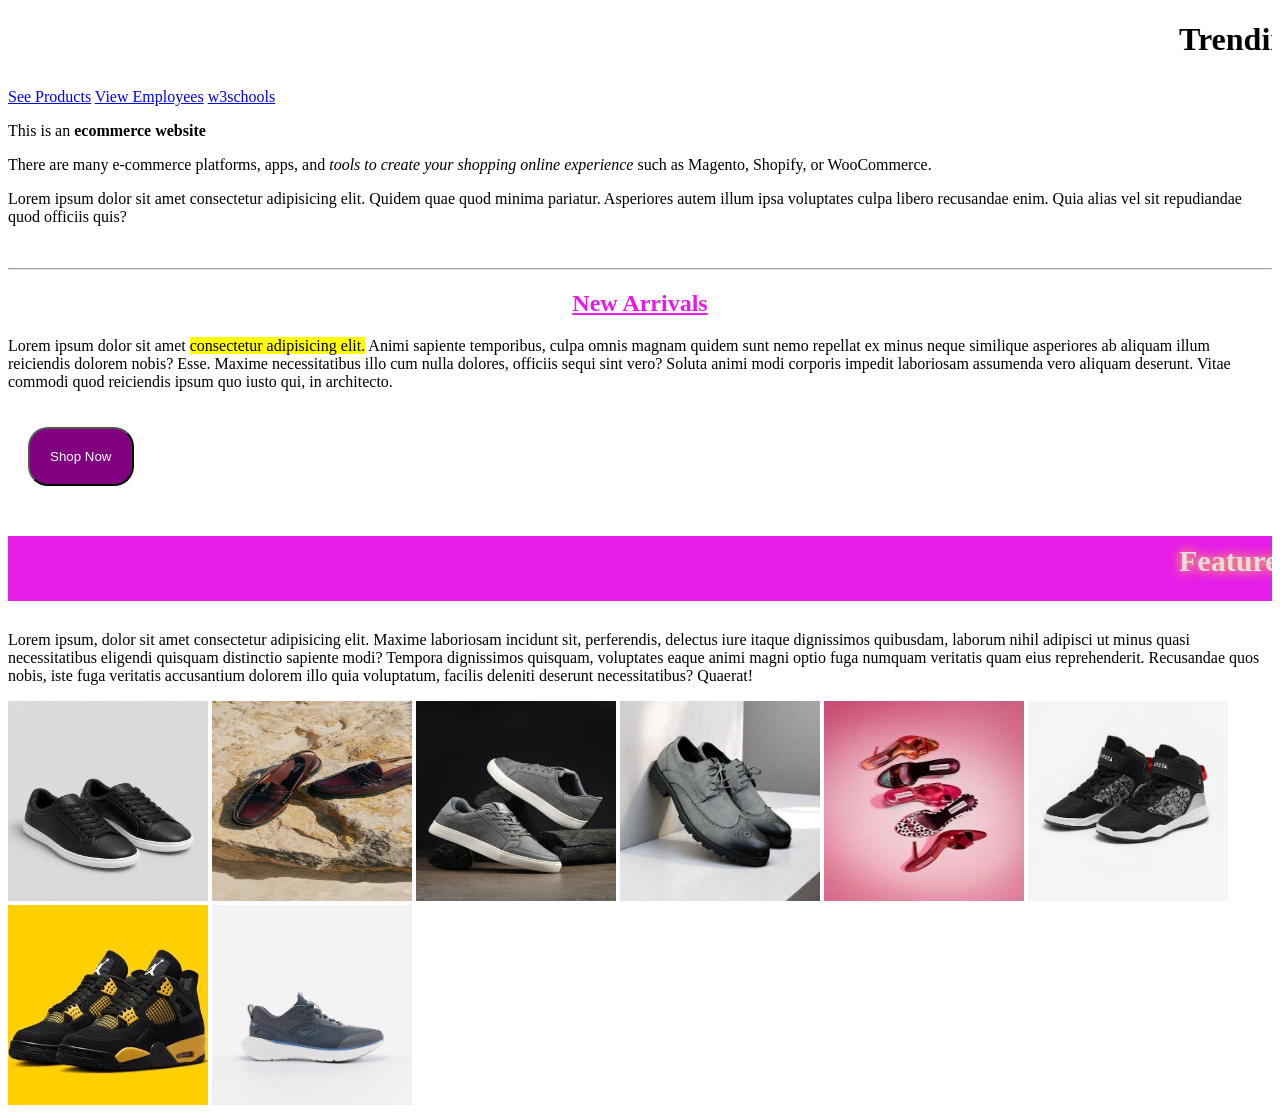
<file: Index.html>
<!DOCTYPE html>
<html lang="en">
<head>
    <meta charset="UTF-8">
    <meta name="viewport" content="width=device-width, initial-scale=1.0">
    <title>Homepage</title>

    <link rel="stylesheet" href="CSS/Style.css">

</head>
<body>
    <h1><marquee behavior="" direction=""> Trending Styles,Better Prices!</marquee></h1>

    <a href="products.html" target="blank">See Products</a>

    <a href="employee.html">View Employees</a>

    <a href="https://www.w3schools.com/">w3schools</a>

    <p>This is an <b>ecommerce website</b></p> 

    <p>There are many e-commerce platforms, apps, and <i>tools to create your shopping online experience</i> such as Magento, Shopify, or WooCommerce.</p>

    <p>Lorem ipsum dolor sit amet consectetur adipisicing elit. Quidem quae quod minima pariatur. Asperiores autem illum ipsa voluptates culpa libero recusandae enim. Quia alias vel sit repudiandae quod officiis quis?</p>

    <br>

    <hr>

    <h2 style="color: rgb(234, 24, 234); text-align: center;"> <u>New Arrivals</u></h2> 
    

    <p>Lorem ipsum dolor sit amet <mark>consectetur adipisicing elit.</mark> Animi sapiente temporibus, culpa omnis magnam quidem sunt nemo repellat ex minus neque similique asperiores ab aliquam illum reiciendis dolorem nobis? Esse.
    Maxime necessitatibus illo cum nulla dolores, officiis sequi sint vero? Soluta animi modi corporis impedit laboriosam assumenda vero aliquam deserunt. Vitae commodi quod reiciendis ipsum quo iusto qui, in architecto.</p>
    <button>Shop Now</button>

    <h3><marquee behavior="" direction="">Featured Products</marquee></h3>
    

    <p>Lorem ipsum, dolor sit amet consectetur adipisicing elit. Maxime laboriosam incidunt sit, perferendis, delectus iure itaque dignissimos quibusdam, laborum nihil adipisci ut minus quasi necessitatibus eligendi quisquam distinctio sapiente modi?
    Tempora dignissimos quisquam, voluptates eaque animi magni optio fuga numquam veritatis quam eius reprehenderit. Recusandae quos nobis, iste fuga veritatis accusantium dolorem illo quia voluptatum, facilis deleniti deserunt necessitatibus? Quaerat!</p>

    <img src="Images/Casual shoes.png" alt="Casual shoes">

    <img src="Images/Clarks.png" alt="Clarks">

    <img src="Images/Dark Grey Faux.png" alt="">

    <img src="Images/Generic Men.png" alt="">

    <img src="Images/Heels.png" alt="">

    <img src="Images/Mid Rise.png" alt="">

    <img src="Images/Nike Air 2.png" alt="">

    <img src="Images/Nike Air.png" alt="">
</file>
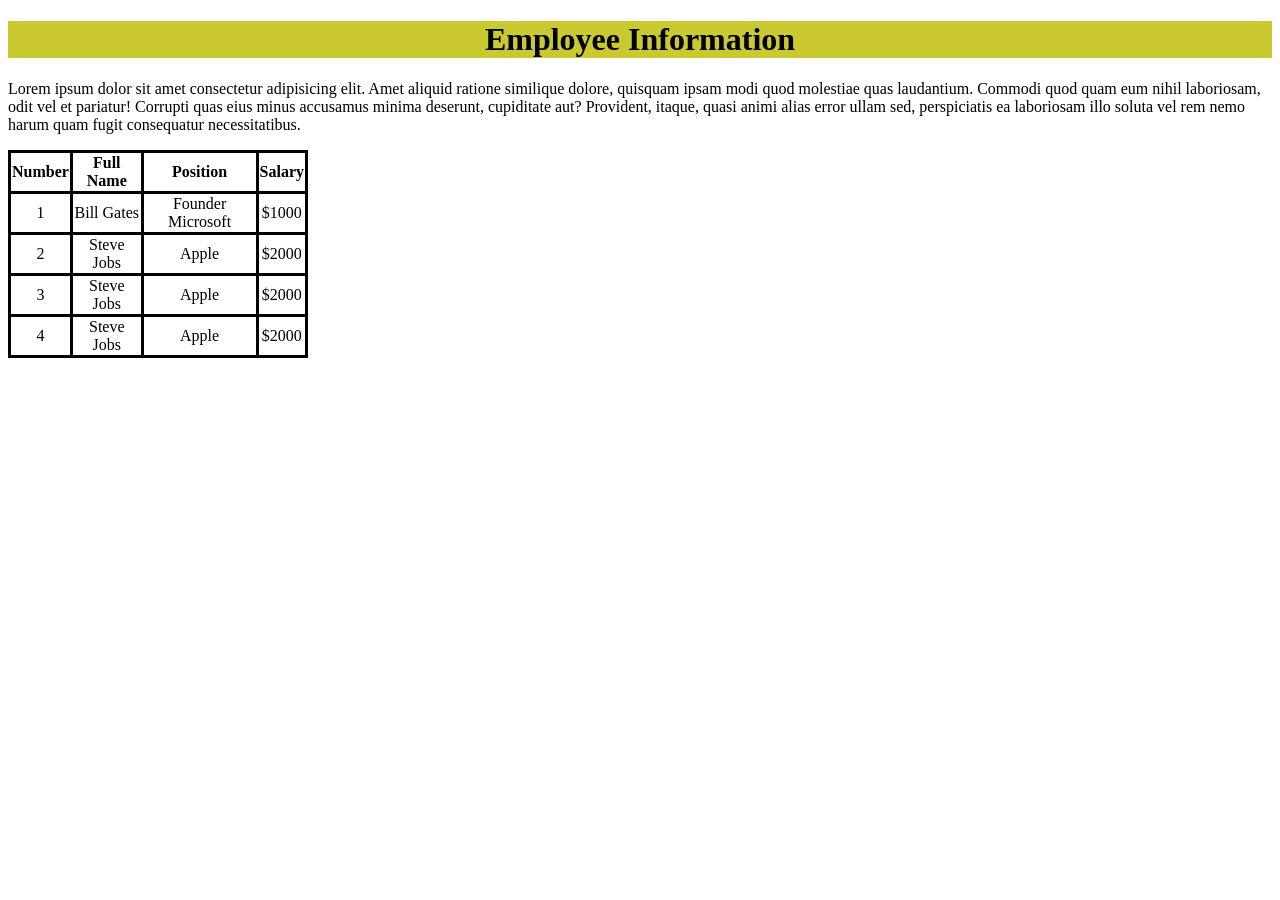
<file: employee.html>
<!DOCTYPE html>
<html lang="en">
<head>
    <meta charset="UTF-8">
    <meta name="viewport" content="width=device-width, initial-scale=1.0">
    <title> Employee Gra Blsd Mart </title>


    <style>
        table, th, td{

            border: 3px solid black;
            border-collapse: collapse;
        }

        table{
            width: 300px;
            height: 100px;


        }

        td{ 
            text-align: center;
        }


        h1{
            background-color: rgb(202, 202, 48);
            text-align: center;

        }




    </style>


</head>


<body>

    <h1>Employee Information</h1>

    <p> Lorem ipsum dolor sit amet consectetur adipisicing elit. Amet aliquid ratione similique dolore, quisquam ipsam modi quod molestiae quas laudantium. Commodi quod quam eum nihil laboriosam, odit vel et pariatur!
    Corrupti quas eius minus accusamus minima deserunt, cupiditate aut? Provident, itaque, quasi animi alias error ullam sed, perspiciatis ea laboriosam illo soluta vel rem nemo harum quam fugit consequatur necessitatibus.</p>
 
    <table>

    <tr>

        <th>Number</th>
        <th>Full Name</th>
        <th>Position</th>
        <th>Salary</th>

    </tr>

    <td>1</td>
    <td>Bill Gates</td>
    <td>Founder Microsoft</td>
    <td>$1000</td>

    <tr>

        <tr>
    <td>2</td>
    <td>Steve Jobs</td>
    <td>Apple</td>
    <td>$2000</td>

    </tr>

    <td>3</td>
    <td>Steve Jobs</td>
    <td>Apple</td>
    <td>$2000</td>
   
    </tr>

    <tr>

    <td>4</td>
    <td>Steve Jobs</td>
    <td>Apple</td>
    <td>$2000</td>
   


    </tr>





    </tr>




    </table>

</body>
</html>
</file>
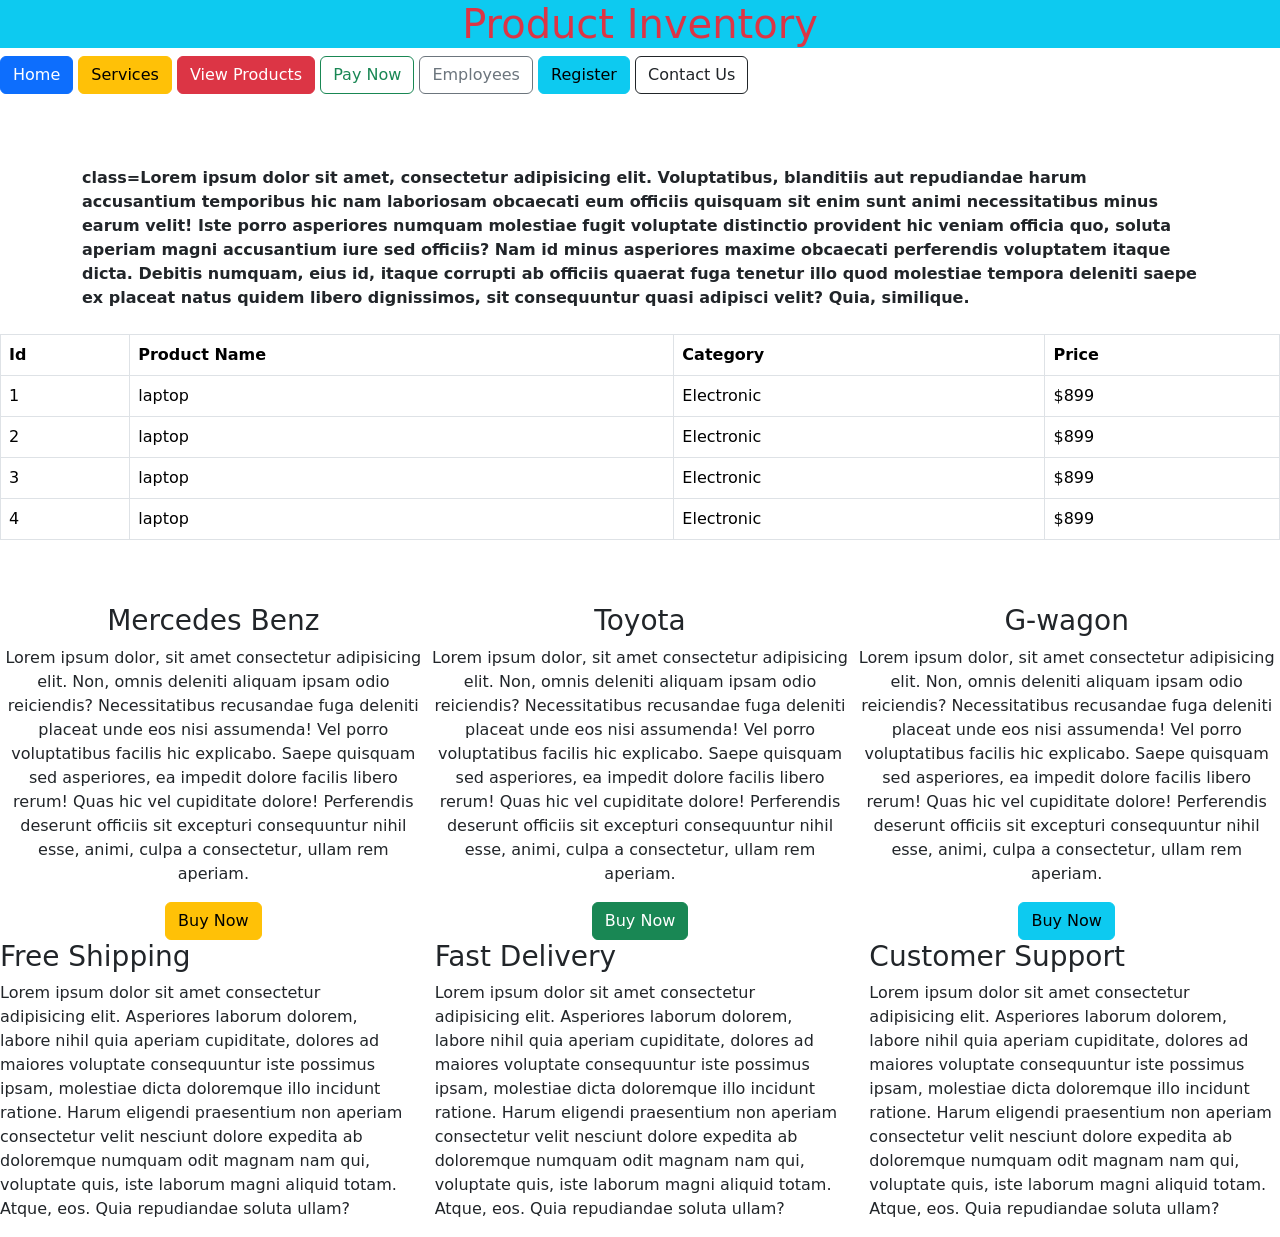
<file: inventory.html>
<!DOCTYPE html>
<html lang="en">
<head>
    <meta charset="UTF-8">
    <meta name="viewport" content="width=device-width, initial-scale=1.0">
    <title>Inventory Page</title>

    <link rel="stylesheet" href="bootstrap/css/bootstrap.min.css">
    <script src="bootstrap/js/bootstrap.min.js"></script>
</head>
<body>

   
    <h1 class="text-danger bg-info text-center">Product Inventory</h1>

    
    <button class="btn btn-primary">Home</button>
    <button class="btn btn-warning">Services</button>
    <button class="btn btn-danger">View Products</button>
    <button class="btn btn-outline-success">Pay Now</button>
    <button class="btn btn-outline-secondary">Employees</button>
    <button class="btn btn-info">Register</button>
    <button class="btn btn-outline-dark">Contact Us</button>


    <br><br><br><br>

    <p class="fw-bold container mb-4"> class=Lorem ipsum dolor sit amet, consectetur adipisicing elit. Voluptatibus, blanditiis aut repudiandae harum accusantium temporibus hic nam laboriosam obcaecati eum officiis quisquam sit enim sunt animi necessitatibus minus earum velit!
    Iste porro asperiores numquam molestiae fugit voluptate distinctio provident hic veniam officia quo, soluta aperiam magni accusantium iure sed officiis? Nam id minus asperiores maxime obcaecati perferendis voluptatem itaque dicta.
    Debitis numquam, eius id, itaque corrupti ab officiis quaerat fuga tenetur illo quod molestiae tempora deleniti saepe ex placeat natus quidem libero dignissimos, sit consequuntur quasi adipisci velit? Quia, similique.</p>


    <table class="table table-bordered table">


       <tr>
            <th>Id</th>
            <th>Product Name</th>
            <th>Category</th>
            <th>Price</th>
        
        </tr>

        <tr>

        <td>1</td>
        <td>laptop</td>
        <td>Electronic</td>
        <td>$899</td>


        </tr>

        <tr>


        <td>2</td>
        <td>laptop</td>
        <td>Electronic</td>
        <td>$899</td>

        </tr>


        <tr>

        <td>3</td>
        <td>laptop</td>
        <td>Electronic</td>
        <td>$899</td>

        </tr>
        
        <tr>

          
        <td>4</td>
        <td>laptop</td>
        <td>Electronic</td>
        <td>$899</td>

        </tr>

     </table>

     <br><br>

        <div class="d-flex">

            <div class="text-center">

               <h3>Mercedes Benz</h3>
                <p>Lorem ipsum dolor, sit amet consectetur adipisicing elit. Non, omnis deleniti aliquam ipsam odio reiciendis? Necessitatibus recusandae fuga deleniti placeat unde eos nisi assumenda! Vel porro voluptatibus facilis hic explicabo.
                Saepe quisquam sed asperiores, ea impedit dolore facilis libero rerum! Quas hic vel cupiditate dolore! Perferendis deserunt officiis sit excepturi consequuntur nihil esse, animi, culpa a consectetur, ullam rem aperiam.</p>
                <button class="btn btn-warning">Buy Now</button>

            </div>


            <div class="text-center">

                 <h3>Toyota</h3>
                <p>Lorem ipsum dolor, sit amet consectetur adipisicing elit. Non, omnis deleniti aliquam ipsam odio reiciendis? Necessitatibus recusandae fuga deleniti placeat unde eos nisi assumenda! Vel porro voluptatibus facilis hic explicabo.
                Saepe quisquam sed asperiores, ea impedit dolore facilis libero rerum! Quas hic vel cupiditate dolore! Perferendis deserunt officiis sit excepturi consequuntur nihil esse, animi, culpa a consectetur, ullam rem aperiam.</p>
                <button class="btn btn-success">Buy Now</button>



            </div>


            <div class="text-center">

                  <h3>G-wagon</h3>
                <p>Lorem ipsum dolor, sit amet consectetur adipisicing elit. Non, omnis deleniti aliquam ipsam odio reiciendis? Necessitatibus recusandae fuga deleniti placeat unde eos nisi assumenda! Vel porro voluptatibus facilis hic explicabo.
                Saepe quisquam sed asperiores, ea impedit dolore facilis libero rerum! Quas hic vel cupiditate dolore! Perferendis deserunt officiis sit excepturi consequuntur nihil esse, animi, culpa a consectetur, ullam rem aperiam.</p>
                <button class="btn btn-info">Buy Now</button>




            </div>



         </div>


         <!----Bootstrap Grid System-->

         <div class="row">

              <div class="col">

                    <h3>Free Shipping</h3>

                    <p>Lorem ipsum dolor sit amet consectetur adipisicing elit. Asperiores laborum dolorem, labore nihil quia aperiam cupiditate, dolores ad maiores voluptate consequuntur iste possimus ipsam, molestiae dicta doloremque illo incidunt ratione.
                    Harum eligendi praesentium non aperiam consectetur velit nesciunt dolore expedita ab doloremque numquam odit magnam nam qui, voluptate quis, iste laborum magni aliquid totam. Atque, eos. Quia repudiandae soluta ullam?</p>

              </div>
               


            <div class="col">


                     <h3>Fast Delivery</h3>

                    <p>Lorem ipsum dolor sit amet consectetur adipisicing elit. Asperiores laborum dolorem, labore nihil quia aperiam cupiditate, dolores ad maiores voluptate consequuntur iste possimus ipsam, molestiae dicta doloremque illo incidunt ratione.
                    Harum eligendi praesentium non aperiam consectetur velit nesciunt dolore expedita ab doloremque numquam odit magnam nam qui, voluptate quis, iste laborum magni aliquid totam. Atque, eos. Quia repudiandae soluta ullam?</p>

            </div>



            <div class="col">

                    <h3>Customer Support</h3>

                    <p>Lorem ipsum dolor sit amet consectetur adipisicing elit. Asperiores laborum dolorem, labore nihil quia aperiam cupiditate, dolores ad maiores voluptate consequuntur iste possimus ipsam, molestiae dicta doloremque illo incidunt ratione.
                    Harum eligendi praesentium non aperiam consectetur velit nesciunt dolore expedita ab doloremque numquam odit magnam nam qui, voluptate quis, iste laborum magni aliquid totam. Atque, eos. Quia repudiandae soluta ullam?</p>





            </div>

         </div>


</body>
</html>
</file>
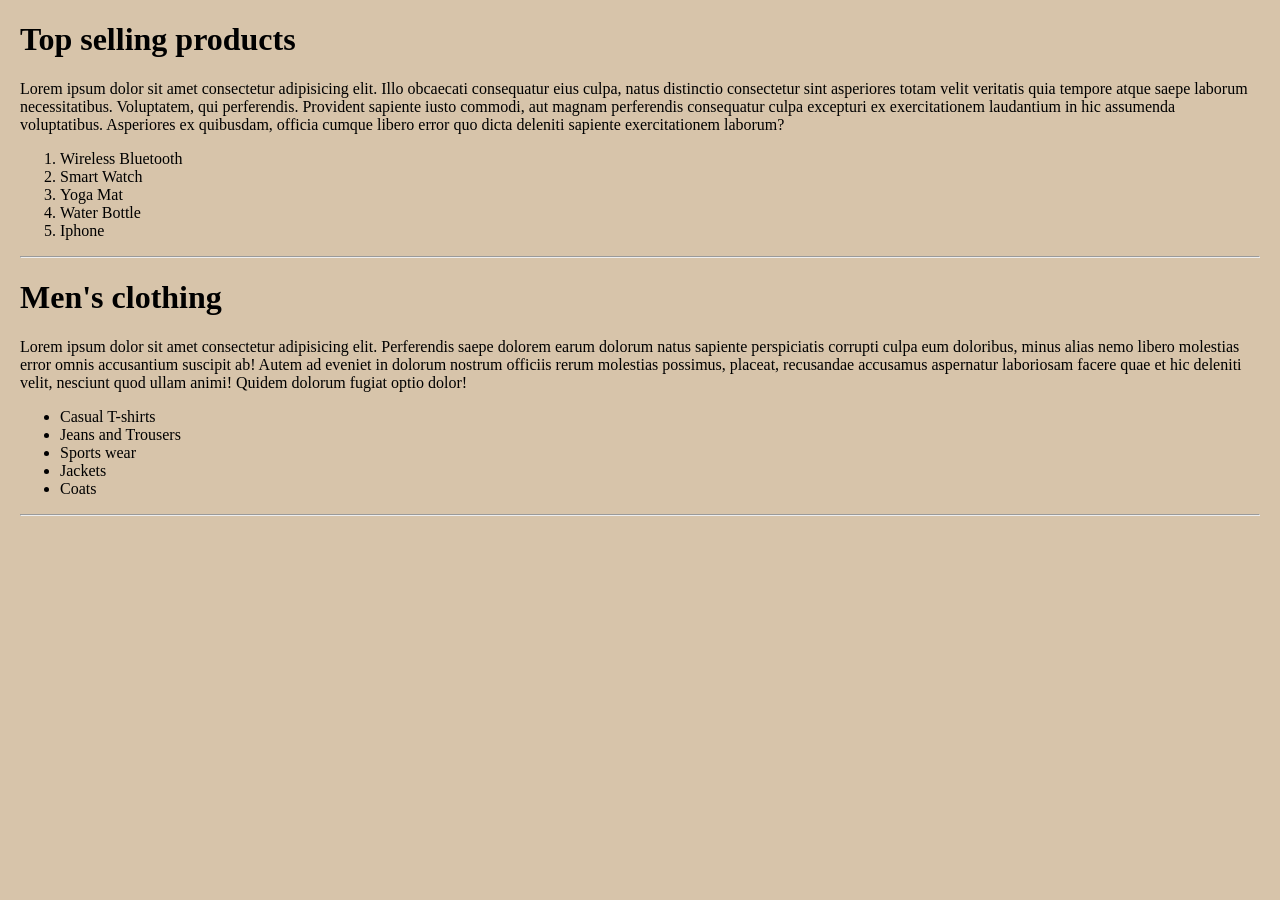
<file: products.html>
<!DOCTYPE html>
<html lang="en">
<head>
    <meta charset="UTF-8">
    <meta name="viewport" content="width=device-width, initial-scale=1.0">
    <title>Document</title>



<style>

    body{

        background-color: rgb(215, 196, 170);
        margin: 20px;




    }







</style>



</head>


<body>

    <h1>Top selling products</h1>

    <p>Lorem ipsum dolor sit amet consectetur adipisicing elit. Illo obcaecati consequatur eius culpa, natus distinctio consectetur sint asperiores totam velit veritatis quia tempore atque saepe laborum necessitatibus. Voluptatem, qui perferendis.
    Provident sapiente iusto commodi, aut magnam perferendis consequatur culpa excepturi ex exercitationem laudantium in hic assumenda voluptatibus. Asperiores ex quibusdam, officia cumque libero error quo dicta deleniti sapiente exercitationem laborum?</p>

    <!---Ordered List-->
  
    <ol>

        <li>Wireless Bluetooth</li>
        <li>Smart Watch</li>
        <li>Yoga Mat</li>
        <li>Water Bottle</li>
        <li>Iphone</li>

    </ol>

    <hr>

    <h1>Men's clothing</h1>

    <p>Lorem ipsum dolor sit amet consectetur adipisicing elit. Perferendis saepe dolorem earum dolorum natus sapiente perspiciatis corrupti culpa eum doloribus, minus alias nemo libero molestias error omnis accusantium suscipit ab!
    Autem ad eveniet in dolorum nostrum officiis rerum molestias possimus, placeat, recusandae accusamus aspernatur laboriosam facere quae et hic deleniti velit, nesciunt quod ullam animi! Quidem dolorum fugiat optio dolor!</p>

    <!---Unordered List-->
   
    <ul>

        <li>Casual T-shirts</li>
        <li>Jeans and Trousers</li>
        <li>Sports wear</li>
        <li>Jackets</li>
        <li>Coats</li>

    </ul>

    <hr>

    <!---Nested List-->

    <!---Description List-->

    
</body>
</html>
</file>
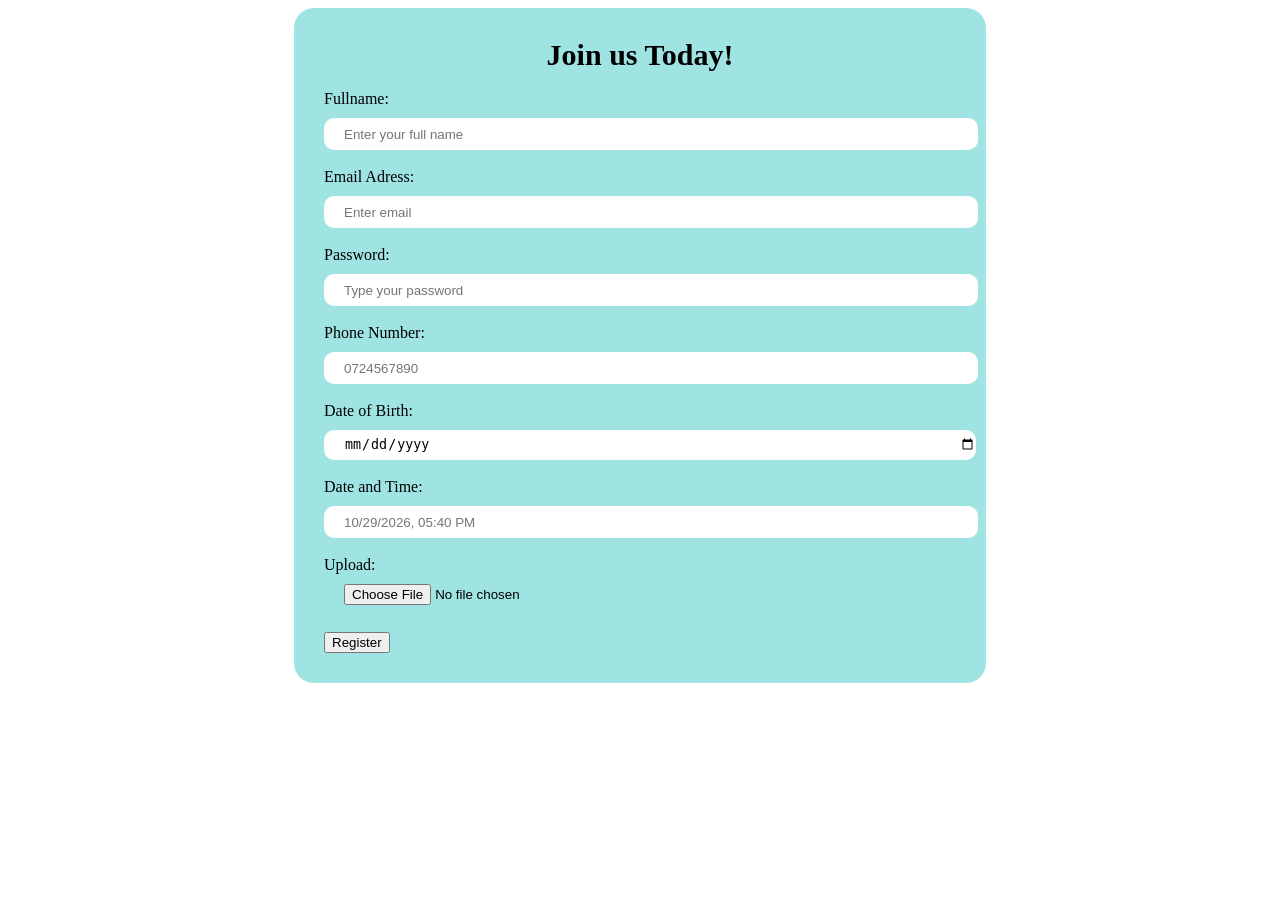
<file: register.html>
<!DOCTYPE html>
<html lang="en">
<head>
    <meta charset="UTF-8">
    <meta name="viewport" content="width=device-width, initial-scale=1.0">
    <title>Register Page</title>



    <link rel="stylesheet" href="CSS/register.css">


</head>


<body>

<form action="">

<legend>Join us Today!</legend>
<br>


<label for="fullname">Fullname: </label>
<input type="text" id="fullname" placeholder="Enter your full name" required>
<br><br>



<label for="email address">Email Adress: </label>
<input type="email" id="email address" placeholder="Enter email" required>
<br><br>



<label for="password">Password: </label>
<input type="password" id="password" placeholder="Type your password" required>
<br><br>


<label for="phone">Phone Number: </label>
<input type="tel" id="phone" placeholder="0724567890" required>
<br><br>


<label for="dob">Date of Birth: </label>
<input type="date" id="dob" placeholder="Enter your full name" required>
<br><br>



<label for="dt">Date and Time: </label>
<input type="datetime" id="dt" placeholder="10/29/2026, 05:40 PM" required>
<br><br>



<label for="upload">Upload: </label>
<input type="file" id="upload" placeholder="upload" required>
<br><br>

<!---Dropdown-->

<!---RadioButton-->

<!---Checkbox-->

<!---Texarea-->



<button>Register</button>



</form>




    
</body>
</html>
</file>
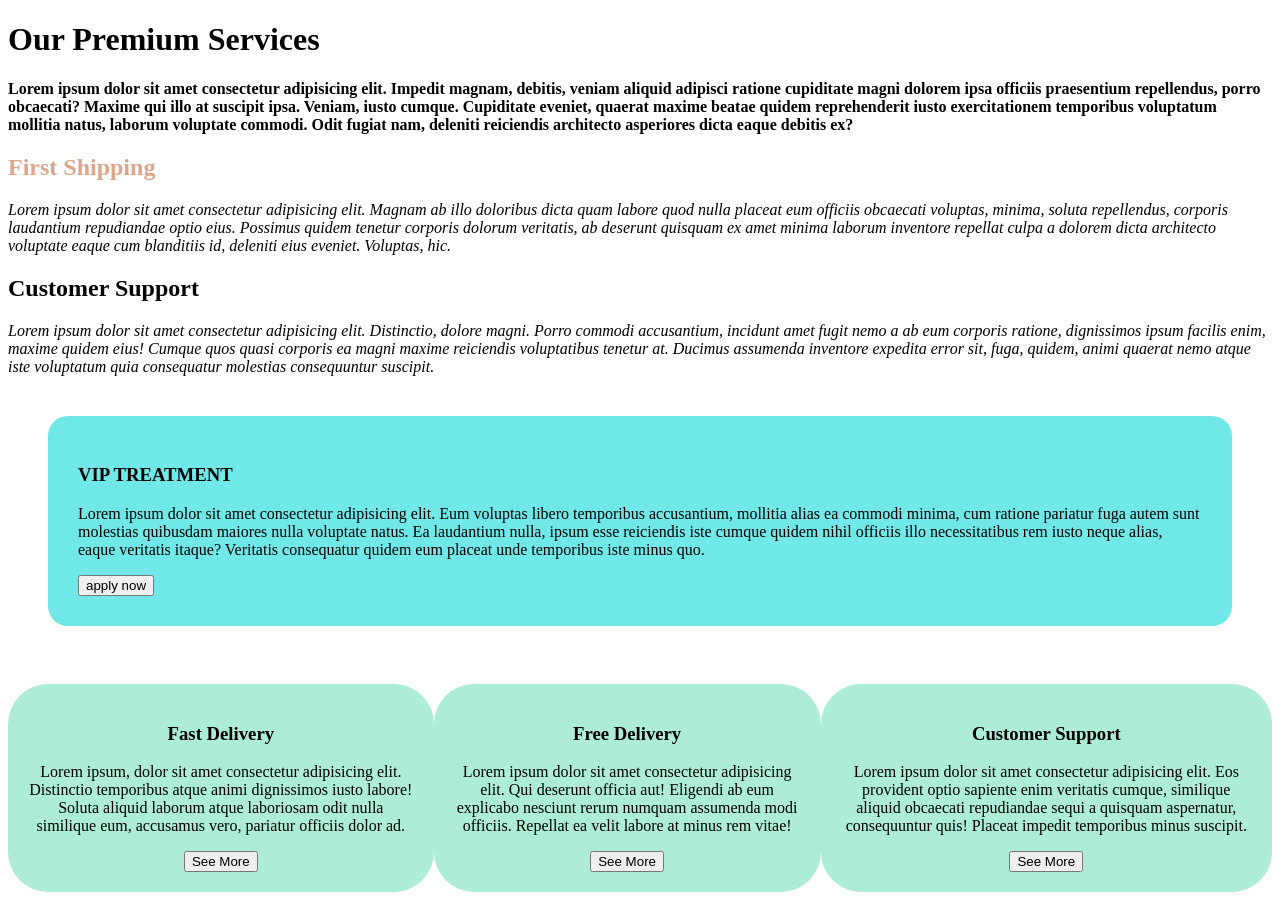
<file: services.html>
<!DOCTYPE html>
<html lang="en">
<head>
    <meta charset="UTF-8">
    <meta name="viewport" content="width=device-width, initial-scale=1.0">
    <title>Services Page</title>


    <link rel="stylesheet" href="CSS/services.css">


</head>

<body>


    <h1>Our Premium Services</h1>


    <p  id="paragraph"> Lorem ipsum dolor sit amet consectetur adipisicing elit. Impedit magnam, debitis, veniam aliquid adipisci ratione cupiditate magni dolorem ipsa officiis praesentium repellendus, porro obcaecati? Maxime qui illo at suscipit ipsa.
    Veniam, iusto cumque. Cupiditate eveniet, quaerat maxime beatae quidem reprehenderit iusto exercitationem temporibus voluptatum mollitia natus, laborum voluptate commodi. Odit fugiat nam, deleniti reiciendis architecto asperiores dicta eaque debitis ex?</p>
    

    <h2 id="shipping">First Shipping</h2>


    <p class="one">Lorem ipsum dolor sit amet consectetur adipisicing elit. Magnam ab illo doloribus dicta quam labore quod nulla placeat eum officiis obcaecati voluptas, minima, soluta repellendus, corporis laudantium repudiandae optio eius.
    Possimus quidem tenetur corporis dolorum veritatis, ab deserunt quisquam ex amet minima laborum inventore repellat culpa a dolorem dicta architecto voluptate eaque cum blanditiis id, deleniti eius eveniet. Voluptas, hic.</p>


    <h2>Customer Support</h2>

    <p class="one">Lorem ipsum dolor sit amet consectetur adipisicing elit. Distinctio, dolore magni. Porro commodi accusantium, incidunt amet fugit nemo a ab eum corporis ratione, dignissimos ipsum facilis enim, maxime quidem eius!
    Cumque quos quasi corporis ea magni maxime reiciendis voluptatibus tenetur at. Ducimus assumenda inventore expedita error sit, fuga, quidem, animi quaerat nemo atque iste voluptatum quia consequatur molestias consequuntur suscipit.</p>
    

    <!---Division-->


    <Div id="VIP">

        <h3>VIP TREATMENT</h3>


        <P>Lorem ipsum dolor sit amet consectetur adipisicing elit. Eum voluptas libero temporibus accusantium, mollitia alias ea commodi minima, cum ratione pariatur fuga autem sunt molestias quibusdam maiores nulla voluptate natus.
        Ea laudantium nulla, ipsum esse reiciendis iste cumque quidem nihil officiis illo necessitatibus rem iusto neque alias, eaque veritatis itaque? Veritatis consequatur quidem eum placeat unde temporibus iste minus quo.</P>


        <button>apply now</button>


    </Div>

     <br>

    <Div id="main">

       
       <div class="customer">

        <h3>Fast Delivery</h3>
        <p>Lorem ipsum, dolor sit amet consectetur adipisicing elit. Distinctio temporibus atque animi dignissimos iusto labore! Soluta aliquid laborum atque laboriosam odit nulla similique eum, accusamus vero, pariatur officiis dolor ad.</p>
        <button>See More</button>
    
      </div>

      <div class="customer">
         
        <h3>Free Delivery</h3>
        <p>Lorem ipsum dolor sit amet consectetur adipisicing elit. Qui deserunt officia aut! Eligendi ab eum explicabo nesciunt rerum numquam assumenda modi officiis. Repellat ea velit labore at minus rem vitae!</p>
        <button>See More</button>

     </div>

     <div class="customer">
       <h3>Customer Support</h3>
       <p>Lorem ipsum dolor sit amet consectetur adipisicing elit. Eos provident optio sapiente enim veritatis cumque, similique aliquid obcaecati repudiandae sequi a quisquam aspernatur, consequuntur quis! Placeat impedit temporibus minus suscipit.</p>
       <button>See More</button>



     </div>




    </Div>


</body>
</html>
</file>
<file: CSS/Style.css>
button{

    background-color:purple;
    color: #ffffff;
    margin: 20px;
    padding: 20px;
    border-radius:20px;

}

h3{

    text-align: center;
    font-size: 30px;
    background-color: rgb(231, 30, 231);
    color: #e8dcdc;
    line-height: 50px;
    text-shadow: 0px 0px 12px yellow;

}

img{

    width: 200px;
    height: 200px;



}
</file>
<file: CSS/register.css>
form{
       background-color: rgb(160, 227, 227);
       width: 50%;
       margin: auto;
       padding: 30px;
       border-radius: 20px;
       color: black;



}


legend{
        font-size: 30px;
        text-align: center;
        font-weight: bold;


}

input[type=text], input[type=email], input[type=tel], input[type=date], input[type=password], 
input[type=dt], input[type=file], input[type=datetime] {

    width: 100%;
    height: 30px;
    border-radius: 10px;
    border: none;
    margin-top: 10px;
    padding-left: 20px;

}
</file>
<file: CSS/services.css>
#paragraph{
        font-weight: bold;




}

#shipping{
        color: rgb(219, 166, 139);


}


.one{ 
        font-style: italic;
}

#VIP{
        background-color: rgb(112, 232, 232);
        margin: 40px;
        padding: 30px;
        border-radius: 20px;
       
}

#main{

        display: flex;


}

.customer{ 

        background-color: rgb(173, 237, 216);
        padding: 20px;
        text-align: center;
        border-radius:40px;


}
</file>
